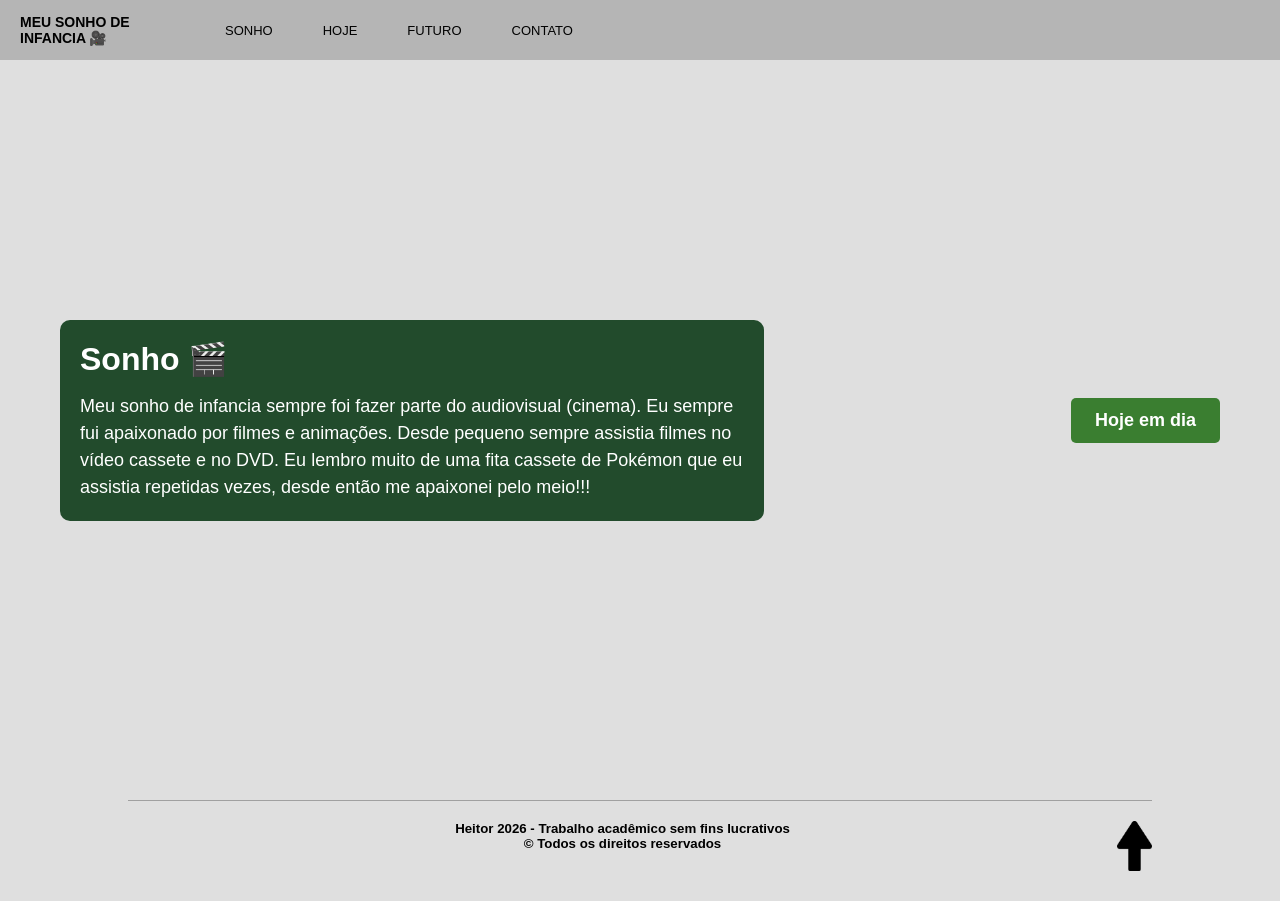
<file: index.html>
<!DOCTYPE html>
<html lang="pt-br">
    <head>
        <title>Home</title>
        <meta charset="utf-8">
        <link rel="icon" type="image/png" href="files/niko.png">
        <link rel="stylesheet" type="text/css" href="files/style.css">
        <link rel="icon" type="image/jpg" href="files/cinema.jpg">
    </head>
    <body>
        <div class="menu">
            <div class="center">
                <div class="texto-menu">
                    <p>MEU SONHO DE INFANCIA 🎥</p>
                </div>
                <ul>
                    <li><a href="index.html">SONHO</a></li>
                    <li><a href="hoje.html">HOJE</a></li>
                    <li><a href="futuro.html">FUTURO</a></li>
                    <li><a href="contato.html">CONTATO</a></li>
                </ul>
            </div>
        </div>
        
        <main class="conteudo-principal">
            <div class="coluna-esquerda">
                <h1 class="titulo-jordan">Sonho 🎬</h1>
                <p class="conteudo">
                    Meu sonho de infancia sempre foi fazer parte do audiovisual (cinema). Eu sempre fui apaixonado por filmes e animações. Desde pequeno sempre assistia filmes no vídeo cassete e no DVD. Eu lembro muito de uma fita cassete de Pokémon que eu assistia repetidas vezes, desde então me apaixonei pelo meio!!!
                </p>
            </div>
            
            <div class="botao-container">
                <a href="hoje.html" class="botao">Hoje em dia</a>
            </div>
        </main>

        <footer>
            <hr class="divisor-rodape">
            <div class="up">
                <a href="#"><img src="files/seta1.png" ></a>
            </div>
            
            <h5>Heitor 2026 - Trabalho acadêmico sem fins lucrativos <br> &copy; Todos os direitos reservados</h5>
        </footer>
    </body>
</html>
</file>
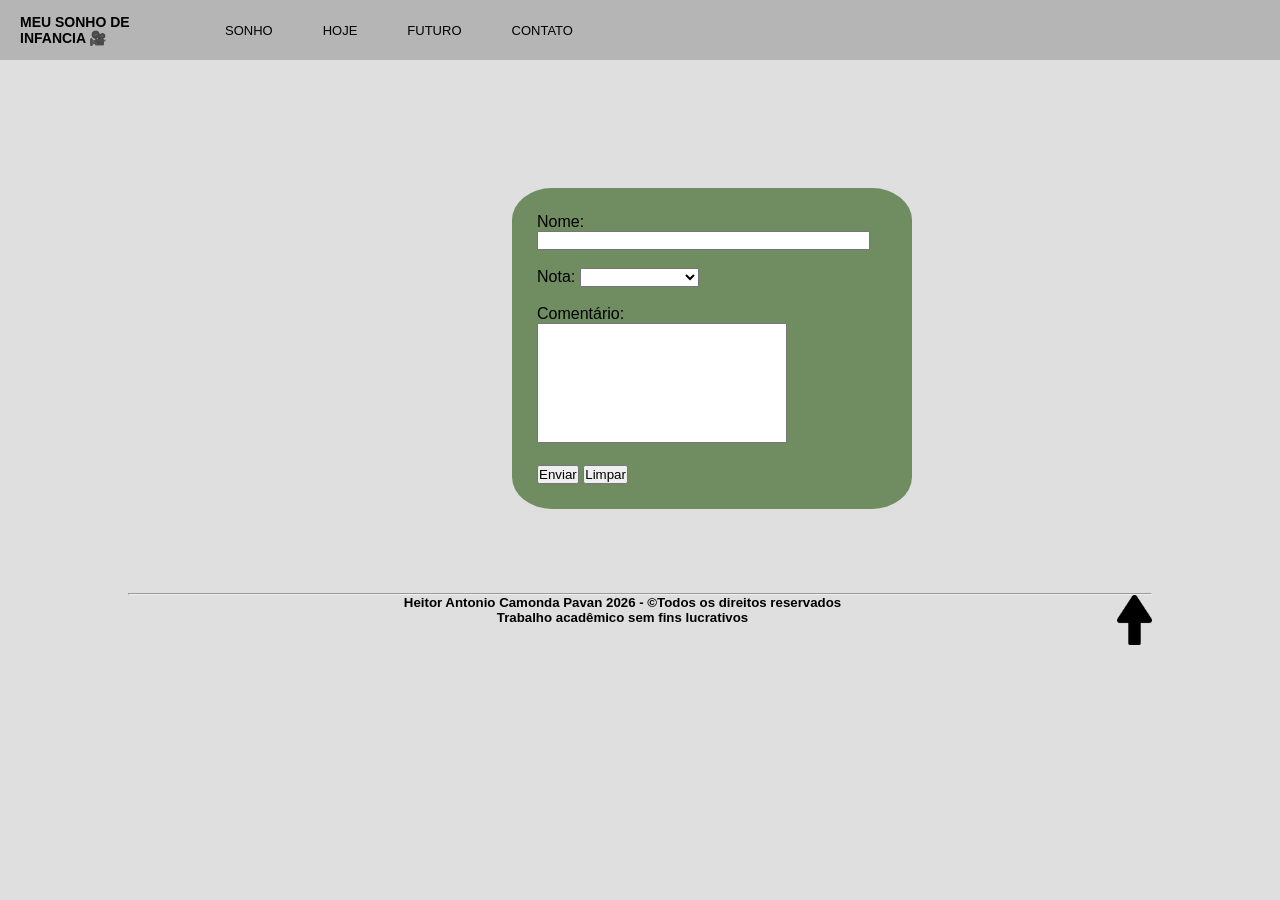
<file: contato.html>
<!DOCTYPE html> 
<html lang="pt-br"> 
	<head>
        <title>Nota e contado</title>
	    <meta charset="utf-8"/> 
		<meta name="viewport" content="width=device-width, inicial-scale=1"/> 
		<link rel="icon" type="image/jpg" href="files/cinema.jpg">
		<link rel="stylesheet" type="text/css" href="files/style.css">  
		<script language="javascript" type="text/javascript">
			function validar(){
				var nome = nota.nome.value;
                var nota1 = nota.nota1.value;

				if(nome==""){
					alert('Preencha o campo NOME');
					nota.nome.focus();
					return false;
				}	

                if(nota1==""){
					alert('Preencha o campo NOTA');
					nota.nota1.focus();
					return false;
				}

                return true;
			}
			function processarform(){
				if(validar()){
					alert("Dados enviados com sucesso!");
					nota.reset();
				}
                
				return false;
			}
		</script> 
	</head>
	<body>
		<main>
			 <div class="menu">
            <div class="center">
                <div class="texto-menu">
                    <p>MEU SONHO DE INFANCIA 🎥</p>
                </div>
                <ul>
                    <li><a href="index.html">SONHO</a></li>
                    <li><a href="hoje.html">HOJE</a></li>
                    <li><a href="futuro.html">FUTURO</a></li>
                    <li><a href="contato.html">CONTATO</a></li>
                </ul>
            </div>
        </div>
			<section>
				<form name="nota" onsubmit="return processarform()" method="post">
					<label>
						Nome:
						<input type="text" name="nome" size="40" maxlength="50">
					</label>
					<br><br>
					<label>
						Nota:
						<select name="nota1">
                            <option>

                            </option>
                            <option>
                                1 ✨
                            </option>
                            <option>
                                2 ✨✨
                            </option>
                            <option>
                                3 ✨✨✨
                            </option>
                            <option>
                                4 ✨✨✨✨
                            </option>
                            <option>
                                5 ✨✨✨✨✨
                            </option>
                        </select>
					</label>
					<br><br> 
					<label>
						Comentário:
						<textarea cols=“45” rows=“25” name="descriçao"></textarea>
					</label>
					<br><br>
					<input type="submit" value="Enviar" onclick="return validar()">
					<input type="reset" value="Limpar">
				</form>
			</section>
		</main>
		<footer>
			<hr>
			<div class="up">
                <a href="#"><img src="files/seta1.png" alt="Seta para topo"></a>
            </div>
			<h5>Heitor Antonio Camonda Pavan 2026 - &copy;Todos os direitos reservados<br>Trabalho acadêmico sem fins lucrativos</h5>
		</footer>
	</body>
</html>
</file>
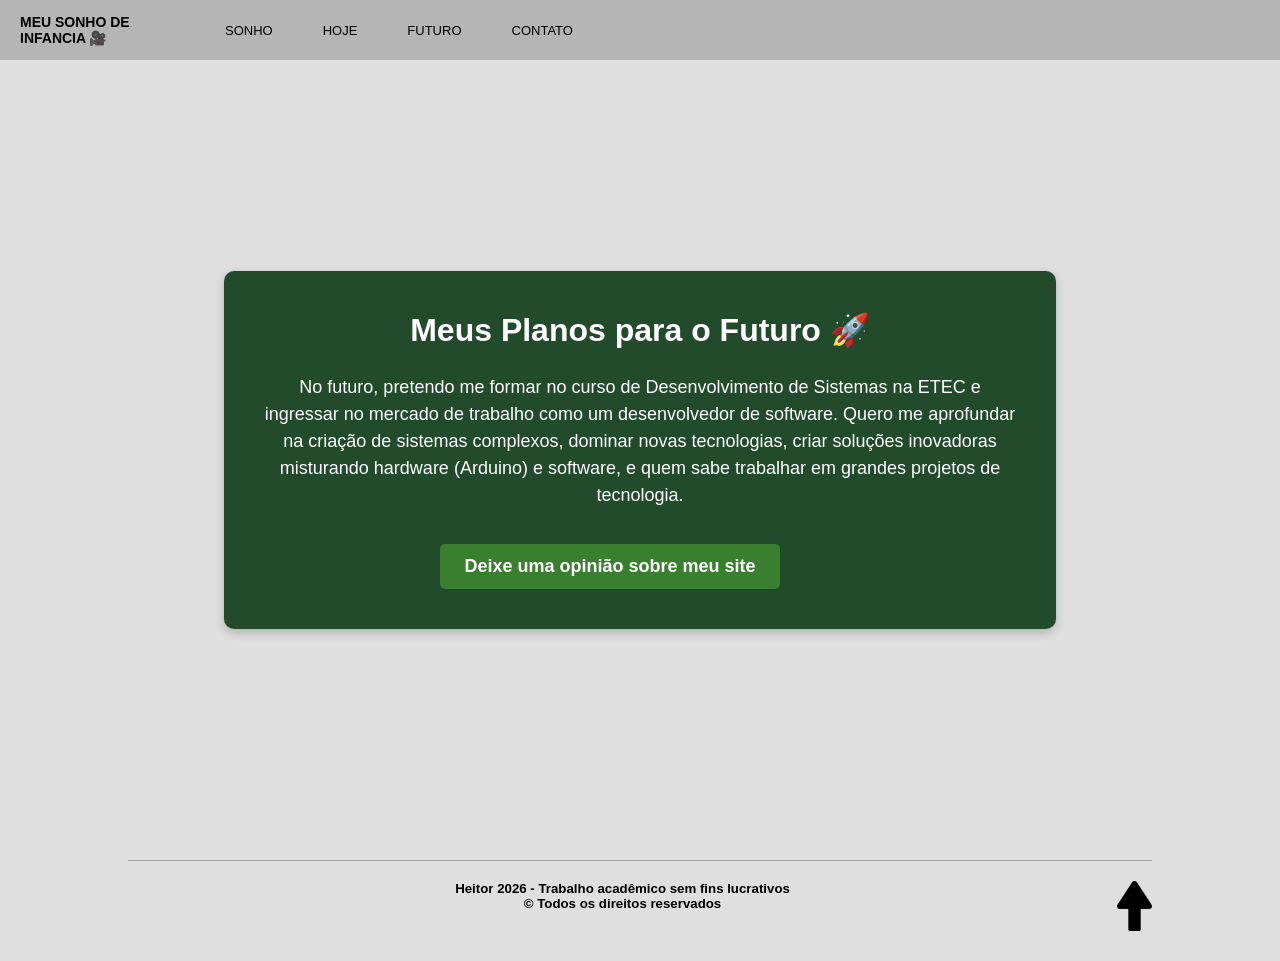
<file: futuro.html>
<!DOCTYPE html>
<html lang="pt-br">
    <head>
        <title>Futuro</title>
        <meta charset="utf-8">
        <link rel="icon" type="image/png" href="files/niko.png">
        <link rel="stylesheet" type="text/css" href="files/style.css">
        <link rel="icon" type="image/jpg" href="files/cinema.jpg">
    </head>
    <body>
        <!-- Menu Padrão -->
        <div class="menu">
            <div class="center">
                <div class="texto-menu">
                    <p>MEU SONHO DE INFANCIA 🎥</p>
                </div>
                <ul>
                    <li><a href="index.html">SONHO</a></li>
                    <li><a href="hoje.html">HOJE</a></li>
                    <li><a href="futuro.html">FUTURO</a></li>
                    <li><a href="contato.html">CONTATO</a></li>
                </ul>
            </div>
        </div>
        
        <!-- Conteúdo Centralizado -->
        <main class="conteudo-principal centralizado">
            <div class="caixa-centro">
                <h1 class="titulo-destaque">Meus Planos para o Futuro 🚀</h1>
                <p class="conteudo">
                    No futuro, pretendo me formar no curso de Desenvolvimento de Sistemas na ETEC e ingressar no mercado de trabalho como um desenvolvedor de software. Quero me aprofundar na criação de sistemas complexos, dominar novas tecnologias, criar soluções inovadoras misturando hardware (Arduino) e software, e quem sabe trabalhar em grandes projetos de tecnologia.
                </p>
                
                <!-- Botão abaixo do texto -->
                <div class="botao-container-centro">
                    <a href="contato.html" class="botao">Deixe uma opinião sobre meu site</a>
                </div>
            </div>
        </main>

        <!-- Rodapé Padrão -->
        <footer>
            <hr class="divisor-rodape">
            
            <div class="up">
                <a href="#"><img src="files/seta1.png" alt="Seta para topo"></a>
            </div>
            
            <h5>Heitor 2026 - Trabalho acadêmico sem fins lucrativos <br> &copy; Todos os direitos reservados</h5>
        </footer>
    </body>
</html>
</file>
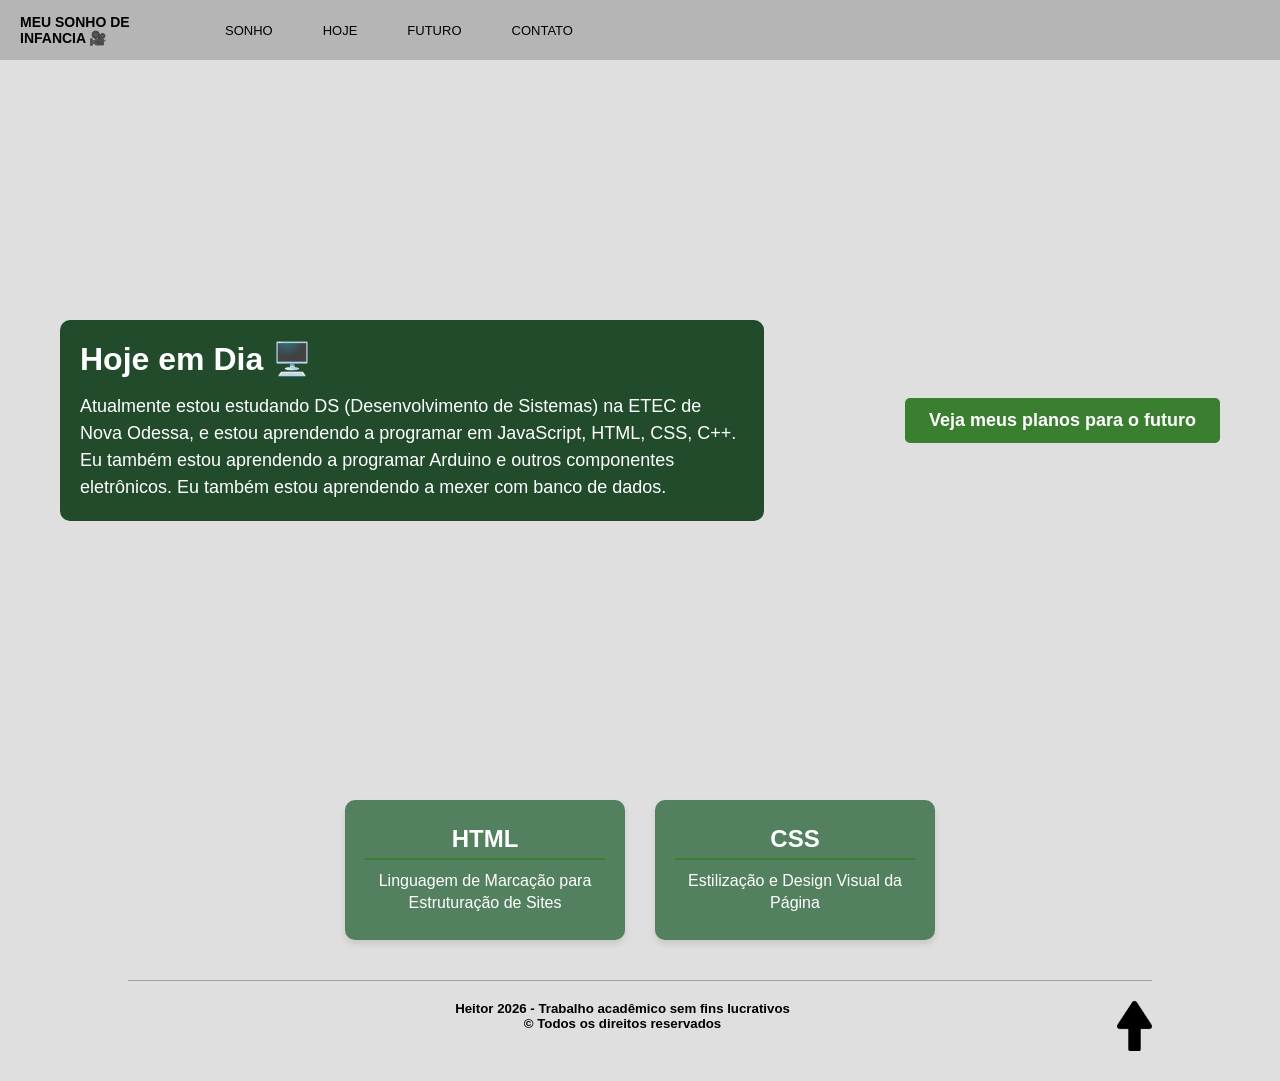
<file: hoje.html>
<!DOCTYPE html>
<html lang="pt-br">
    <head>
        <title>Hoje</title>
        <meta charset="utf-8">
        <link rel="icon" type="image/png" href="files/niko.png">
        <link rel="stylesheet" type="text/css" href="files/style.css">
        <link rel="icon" type="image/jpg" href="files/cinema.jpg">
    </head>
    <body>
        <div class="menu">
            <div class="center">
                <div class="texto-menu">
                    <p>MEU SONHO DE INFANCIA 🎥</p>
                </div>
                <ul>
                    <li><a href="index.html">SONHO</a></li>
                    <li><a href="hoje.html">HOJE</a></li>
                    <li><a href="futuro.html">FUTURO</a></li>
                    <li><a href="contato.html">CONTATO</a></li>
                </ul>
            </div>
        </div>
        
        <main class="conteudo-principal">
            <div class="coluna-esquerda">
                <h1 class="titulo-hoje">Hoje em Dia 🖥️</h1>
                <p class="conteudo">
                    Atualmente estou estudando DS (Desenvolvimento de Sistemas) na ETEC de Nova Odessa, e estou aprendendo a programar em JavaScript, HTML, CSS, C++. Eu também estou aprendendo a programar Arduino e outros componentes eletrônicos. Eu também estou aprendendo a mexer com banco de dados.
                </p>
            </div>

            <div class="botao-container">
                <a href="futuro.html" class="botao">Veja meus planos para o futuro</a>
            </div>
        </main>

        <!-- Seção com os Cards de HTML e CSS -->
        <section class="conteudo-cards">
            <div class="card">
                <h2>HTML</h2>
                <p>Linguagem de Marcação para Estruturação de Sites</p>
            </div>
            
            <div class="card">
                <h2>CSS</h2>
                <p>Estilização e Design Visual da Página</p>
            </div>
        </section>

        <footer>
            <hr class="divisor-rodape">
            
            <div class="up">
                <a href="#"><img src="files/seta1.png" alt="Seta para topo"></a>
            </div>
            
            <h5>Heitor 2026 - Trabalho acadêmico sem fins lucrativos <br> &copy; Todos os direitos reservados</h5>
        </footer>
    </body>
</html>
</file>
<file: files/style.css>
* {
    margin: 0;
    padding: 0;
    box-sizing: border-box;
}

body {
    background-color: #dfdfdf;
    padding-top: 60px;
    font-family: Arial, Helvetica, sans-serif;
}

.menu {
    width: 100%;
    height: 60px;
    background-color: rgba(139, 139, 139, 0.5);
    position: fixed;
    top: 0;
    left: 0;
    z-index: 9999;
}

.center {
    width: 100%;
    height: 60px;
    display: flex;
    align-items: center;
    justify-content: flex-start;
}

.texto-menu {
    width: 130px;
    margin-left: 20px;
    margin-right: 50px;
    text-decoration: none;
    font-size: 14px;
    font-weight: bold;
}

.center ul {
    list-style: none;
    display: flex;
    height: 60px;
}

.center ul li {
    display: flex;
    align-items: center;
    justify-content: center;
    transition: all 0.4s;
}

.center ul li a {
    display: flex;
    align-items: center;
    justify-content: center;
    height: 100%;
    padding: 0 25px;
    text-decoration: none;
    color: #020202; 
    font-size: 13px;
    transition: color 0.4s;
}

.center ul li:hover {
    background-color: #505050;
    cursor: pointer;
}

.center ul li:hover a {
    color: #ffffff;
}

.conteudo-principal {
 width: 100%;
 min-height: calc(100vh - 180px);  
 color: #ffffff;
 display: flex;
 align-items: center;
 justify-content: space-between; 
 font-family: Arial, Helvetica, sans-serif;
}
.coluna-esquerda {
    display: flex;
    flex-direction: column; 
    align-items: flex-start;
    max-width: 55%; 
    background-color: #224b2c;
    padding: 20px;  
    margin-left: 60px;
    border-radius: 10px;
    gap: 15px;
}

.titulo-hoje {
    color: #ffffff;
}

.conteudo {
    font-size: 18px;
    color: #ffffff;
    line-height: 1.5;
}

.botao-container {
    display: flex;
}

.botao {
    background-color: #3a7e30;
    padding: 12px 24px;
    margin-right: 60px;
    border-radius: 5px;
    transition: background-color 0.3s;
    text-decoration: none;
    color: #ffffff;
    font-size: 18px;
    font-weight: bold;
    display: inline-block;
    text-align: center;
}

.botao:hover {
    background-color: #23471e;
}

.conteudo-cards {
    width: 100%;
    display: flex;
    justify-content: center;
    align-items: center;
    gap: 30px;
    padding: 20px 10%;
    flex-wrap: wrap;
}

.card {
    background-color: #53805e;
    color: #ffffff;
    padding: 25px 20px;
    border-radius: 10px;
    width: 280px;
    text-align: center;
    box-shadow: 0 4px 6px rgba(0, 0, 0, 0.1);
    transition: transform 0.3s ease, background-color 0.3s ease;
}

.card h2 {
    font-size: 24px;
    margin-bottom: 10px;
    border-bottom: 2px solid #3a7e30;
    padding-bottom: 5px;
}

.card p {
    font-size: 16px;
    line-height: 1.4;
}

.card:hover {
    transform: translateY(-5px);
    background-color: #3a7e30;
}

form{ 
	max-width: 400px;
	margin-left: 40%;
	margin-top: 10%;
	margin-bottom: 5%;
    padding-left: 25px;
    padding-top: 25px;
    padding-bottom: 25px;
    padding-right: 25px;
    background-color: #6f8d61;
    border-radius: 10%;
}

label {
	display: inline-block;
	width: 200px;
}

textarea{
	resize: none;
	height: 120px;
	width: 250px;
}

footer div{
	text-align: right;
}

footer img{
	width: 50px;
	height: 50px;
}

footer h5{
	text-align: center;	    
}

.conteudo-principal.centralizado {
    justify-content: center;
    align-items: center;
    flex-direction: column;
    min-height: calc(100vh - 120px); 
}

.caixa-centro {
    background-color: #224b2c;
    padding: 40px;
    border-radius: 10px;
    max-width: 65%; 
    display: flex;
    flex-direction: column;
    align-items: center; 
    text-align: center;  
    gap: 25px; 
    box-shadow: 0 4px 10px rgba(0, 0, 0, 0.2);
}

.titulo-destaque {
    color: #ffffff;
    font-size: 32px;
}

.botao-container-centro {
    display: flex;
    justify-content: center;
    width: 100%;
    margin-top: 10px;
}

footer {     
    width: 100%;     
    padding: 20px 10%;     
    text-align: center;     
}  

.divisor-rodape {     
    border: none;     
    height: 1px;     
    background-color: #a0a0a0;     
    width: 100%;     
    margin: 0 auto 20px auto; 
}  

.up a img {     
    width: 35px;     
    float: right;     
    margin-bottom: 30px; 
    transition: transform 0.3s;
}  

.up a:hover img {     
    transform: scale(1.3);     
}
</file>
